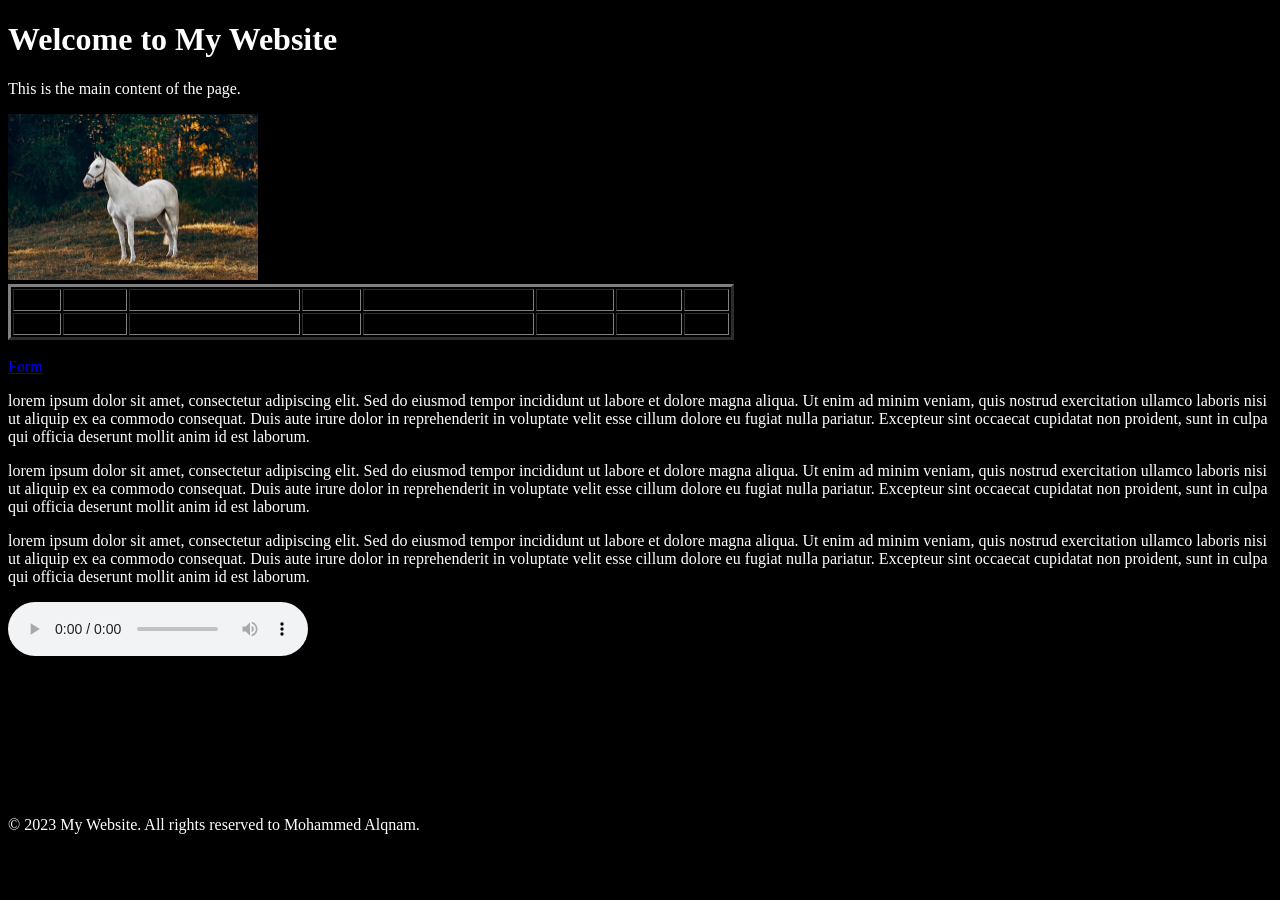
<file: index.html>
<!DOCTYPE html>
<html lang="en">
<head>
    <meta charset="UTF-8">
    <meta name="viewport" content="width=device-width, initial-scale=1.0">
    <title>Document</title>
    <link rel="stylesheet" href="../Styles/Style.css"> 
</head>
<body>
    <header>
        <h1>Welcome to My Website</h1>  
    </header>

    <main>
        <p>This is the main content of the page.</p>
        <a href="https://search.brave.com/" target="_blank">
            <img src="images/photo-1553284965-fa61e9ad4795.jpg" alt="a horse standing in a meadow" width="250">
        </a>
        <BR>
            <table border="3">
                <tr>
                    <th>class</th>
                    <th>saturday</th>
                    <th> sunday </th>
                    <th> monday </th>
                    <th> tuesday </th>
                    <th> wednesday </th>
                    <th> thursday </th>
                    <th> friday </th>
                </tr>
                <tr>
                    <td>CS361</td>
                   <td>off</td>
                   <td>from 4:00 PM to 5:00 PM</td>
                   <td>off</td>
                   <td>from 4:00 PM to 5:00 PM</td>
                   <td>off</td>
                   <td>off</td>
                   <td>off</td>
                </tr>
            </table>
        <br>
        <a href="pages/form.html">Form</a>
        <p>lorem ipsum dolor sit amet, consectetur adipiscing elit. Sed do eiusmod tempor incididunt ut labore et dolore magna aliqua. Ut enim ad minim veniam, quis nostrud exercitation ullamco laboris nisi ut aliquip ex ea commodo consequat. Duis aute irure dolor in reprehenderit in voluptate velit esse cillum dolore eu fugiat nulla pariatur. Excepteur sint occaecat cupidatat non proident, sunt in culpa qui officia deserunt mollit anim id est laborum.
        </p>
        <p>lorem ipsum dolor sit amet, consectetur adipiscing elit. Sed do eiusmod tempor incididunt ut labore et dolore magna aliqua. Ut enim ad minim veniam, quis nostrud exercitation ullamco laboris nisi ut aliquip ex ea commodo consequat. Duis aute irure dolor in reprehenderit in voluptate velit esse cillum dolore eu fugiat nulla pariatur. Excepteur sint occaecat cupidatat non proident, sunt in culpa qui officia deserunt mollit anim id est laborum.
        </p>
        <p>lorem ipsum dolor sit amet, consectetur adipiscing elit. Sed do eiusmod tempor incididunt ut labore et dolore magna aliqua. Ut enim ad minim veniam, quis nostrud exercitation ullamco laboris nisi ut aliquip ex ea commodo consequat. Duis aute irure dolor in reprehenderit in voluptate velit esse cillum dolore eu fugiat nulla pariatur. Excepteur sint occaecat cupidatat non proident, sunt in culpa qui officia deserunt mollit anim id est laborum.
        </p>
        <audio controls>
            <source src="sound/rickroll.mp4a" type="audio/mpeg">
        </audio>
        <ol>
            <li>CAT</li>
            <li>DOG</li>
            <li>BIRD</li>
        </ol>
        <UL>
            <li>FLOWER</li>
            <li>TREE</li>
            <li>GRASS</li>
        </UL>
    </main>
    
    <footer>
        <p>&copy; 2023 My Website. All rights reserved to Mohammed Alqnam.</p>
    </footer>
</body>
</html>
</file>
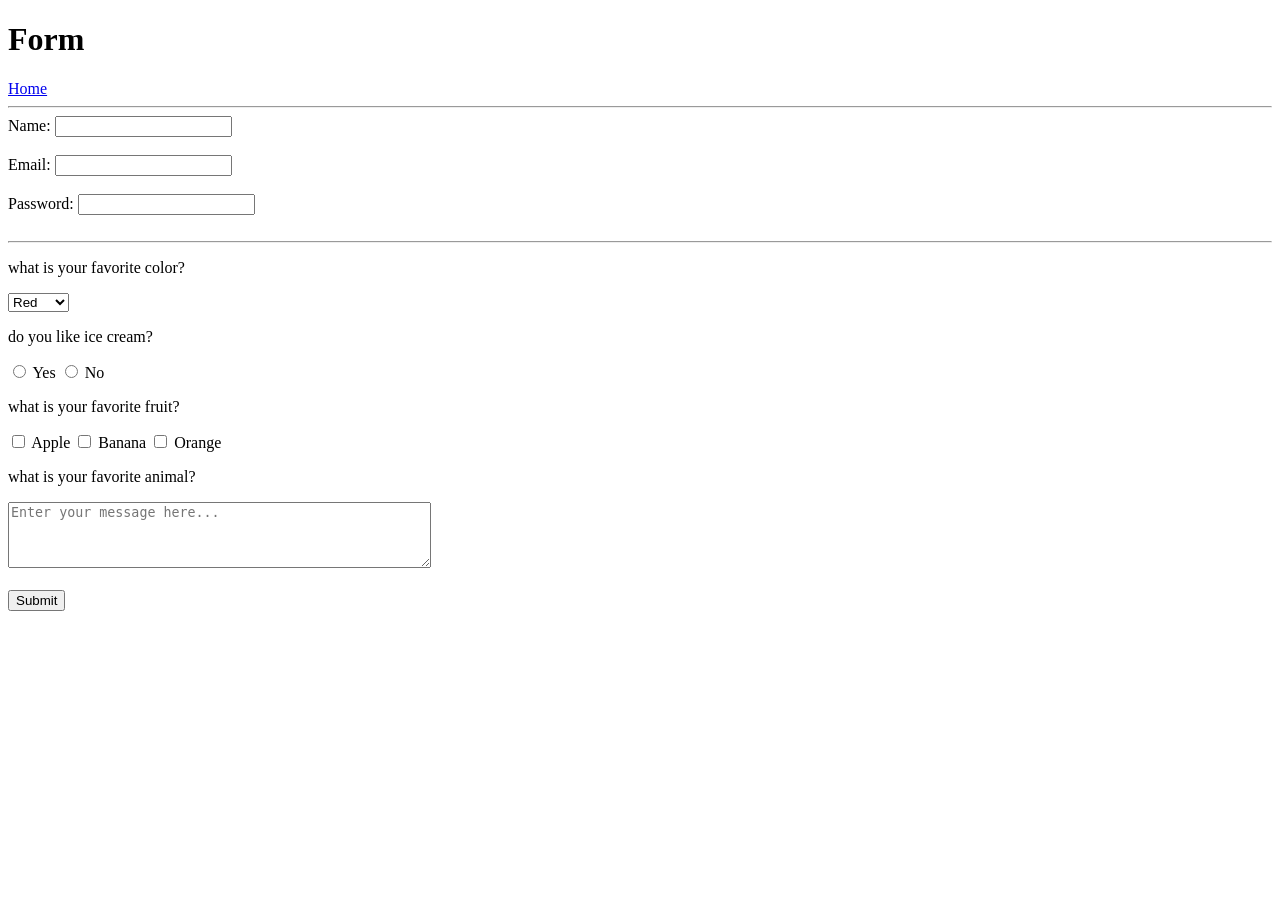
<file: pages/form.html>
<!DOCTYPE html>
<html lang="en">
<head>
    <meta charset="UTF-8">
    <meta name="viewport" content="width=device-width, initial-scale=1.0">
    <title>Document</title>
</head>
<body>
    <h1>Form</h1>
    <a href="../index.html">Home</a>
    <hr>
    <form action="submit.php" method="post">
        <label for="name" placeholder="Enter your name">Name:</label>
        <input type="text" id="name" name="name" required><br><br>

        <label for="email" placeholder="Enter your email">Email:</label>
        <input type="email" id="email" name="email" required><br><br>

        <label for="password">Password:</label>
        <input type="password" id="password" name="password" required><br><br>
        <hr>
        <form>
            <p id="description">what is your favorite color?</p>
            <select>
                <option value="red">Red</option>
                <option value="blue">Blue</option>
                <option value="green">Green</option>
                <option value="yellow">Yellow</option>
                <option value="purple">Purple</option>
            </select>
            <br>
            
            <p id="description">do you like ice cream?</p>
            <input type="radio" id="yes" name="icecream" value="yes">
            <label for="yes">Yes</label>
            <input type="radio" id="no" name="icecream" value="no">
            <label for="no">No</label>
            <br>
            <p id="description">what is your favorite fruit?</p>
            <input type="checkbox" id="apple" name="fruit" value="apple">
            <label for="apple">Apple</label>
            <input type="checkbox" id="banana" name="fruit" value="banana">
            <label for="banana">Banana</label>
            <input type="checkbox" id="orange" name="fruit" value="orange">
            <label for="orange">Orange</label>
            <br>
            <p id="description">what is your favorite animal?</p>
            <textarea id="message" name="message" rows="4" cols="50" placeholder="Enter your message here..."></textarea>
        </form>
        <br>
        <input type="submit" value="Submit">
</body>
</html>
</file>
<file: Styles/Style.css>
body{
    background-color: #000000;
}
h1 , p{
    color: #ffffff;
}
</file>
